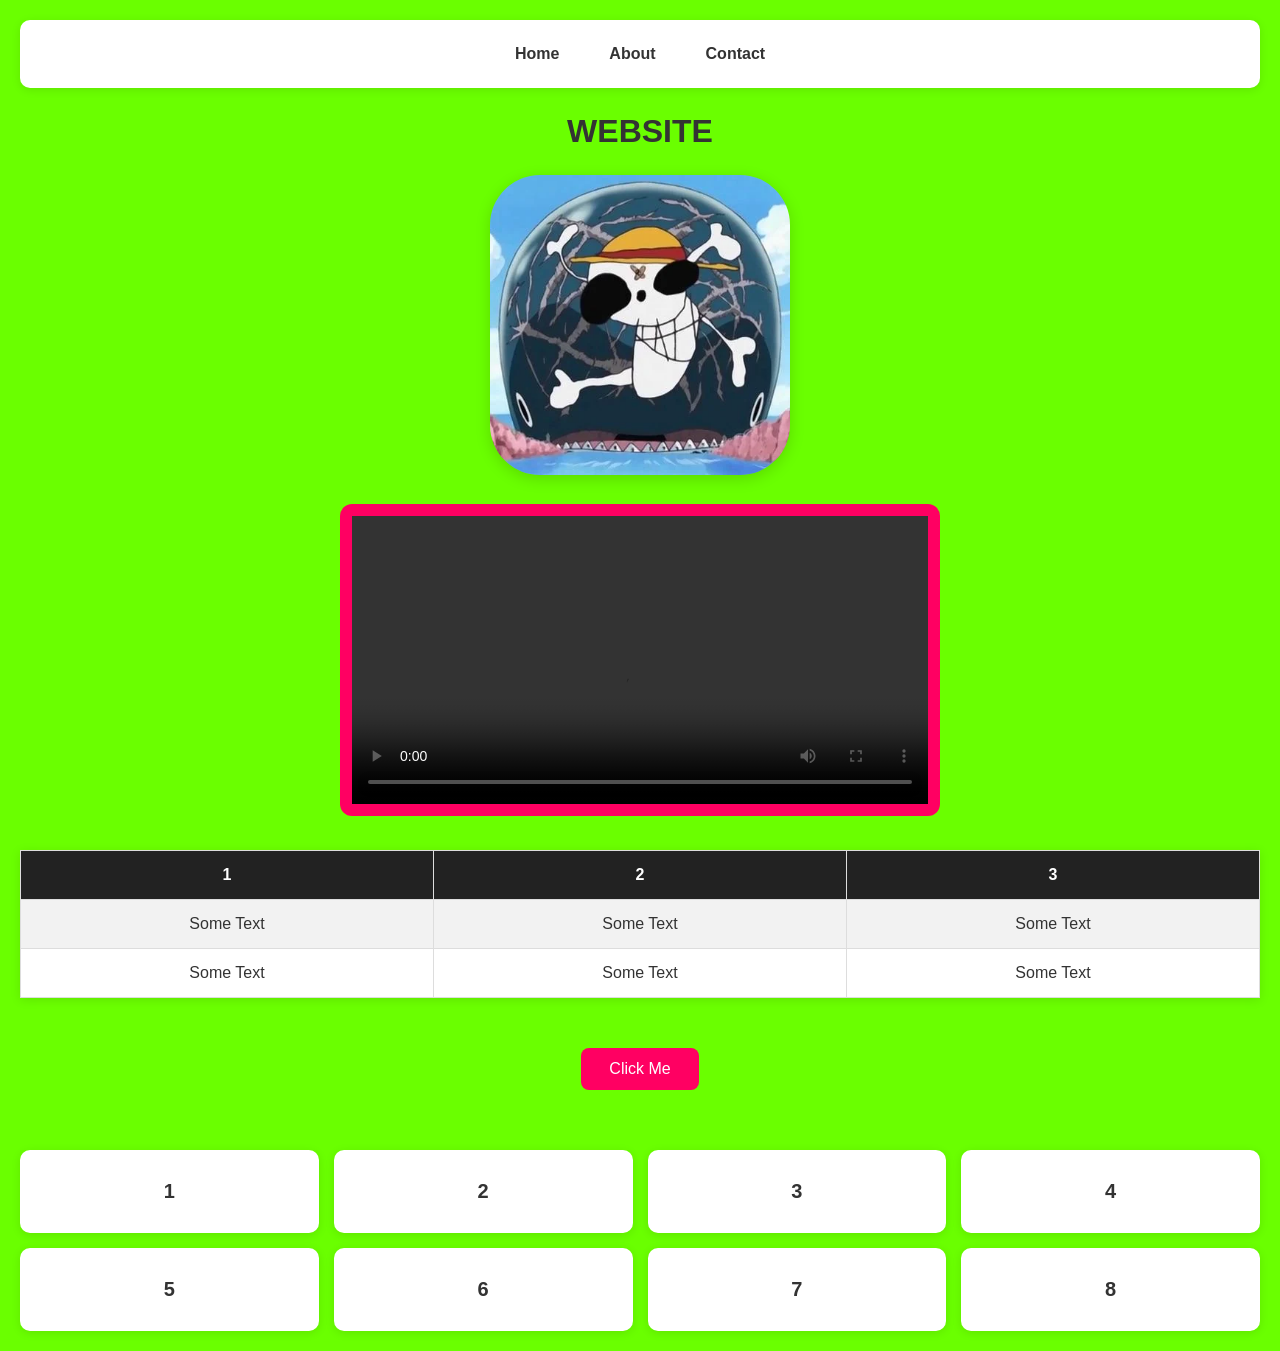
<file: project/website.html>
<!DOCTYPE html>
<html lang="en">
<head>
<meta charset="UTF-8">
<meta name="viewport" content="width=device-width, initial-scale=1.0">
<title>WEBSITE</title>

<link rel="stylesheet" href="webstyle.css">

</head>

<body>

    <nav>
        <a href="#">Home</a>
        <a href="#">About</a>
        <a href="#">Contact</a>
    </nav>

    <h1>WEBSITE</h1>

    <div class="image-container">
        <img src="Strawhats.png" alt="Image">
    </div>

    <div class="video-section">
        <video controls>
            <source src="op.mp4" type="video/mp4">
            Your browser does not support the video tag.
        </video>
    </div>

    <table>
        <tr>
            <th>1</th>
            <th>2</th>
            <th>3</th>
        </tr>

        <tr>
            <td id="p1">Some Text</td>
            <td id="p2">Some Text</td>
            <td id="p3">Some Text</td>
        </tr>

        <tr>
            <td id="p4">Some Text</td>
            <td id="p5">Some Text</td>
            <td id="p6">Some Text</td>
        </tr>
    </table>

    <div class="btn-container">
        <button onclick="loadUsers()">Click Me</button>
    </div>
    <div id="status"></div>
    <div id="users"></div>

    <div class="grid-container">
        <div class="grid-item">1</div>
        <div class="grid-item">2</div>
        <div class="grid-item">3</div>
        <div class="grid-item">4</div>
        <div class="grid-item">5</div>
        <div class="grid-item">6</div>
        <div class="grid-item">7</div>
        <div class="grid-item">8</div>
    </div>

    <script src="webscript.js"></script>

</body>
</html>
</file>
<file: project/webstyle.css>
* {
    margin: 0;
    padding: 0;
    box-sizing: border-box;
    font-family: Arial, Helvetica, sans-serif;
}

:root {
    --theme-color: rgb(255, 0, 98);
    --img-radius: 50px;
}

body {
    background: #6aff00;
    color: #333;
    padding: 20px;
}

nav {
    display: flex;
    flex-direction: column;
    background: white;
    padding: 15px;
    border-radius: 10px;
    box-shadow: 0 2px 10px rgba(0,0,0,0.1);
}

nav a {
    text-decoration: none;
    color: #333;
    padding: 10px;
    transition: 0.3s;
    font-weight: bold;
}

nav a:hover {
    color: var(--theme-color);
}

@media (min-width: 768px) {
    nav {
        flex-direction: row;
        gap: 30px;
        justify-content: center;
    }
}

h1 {
    text-align: center;
    margin: 25px 0;
}

.image-container {
    text-align: center;
    margin-bottom: 25px;
}

img {
    width: 300px;
    max-width: 100%;
    border-radius: var(--img-radius);
    box-shadow: 0 4px 15px rgba(0,0,0,0.15);
}

.video-section {
    text-align: center;
    margin: 20px 0;
}

video {
    width: 50vw;
    max-width: 600px;
    background: var(--theme-color);
    padding: 12px;
    border-radius: 12px;
}

table {
    width: 100%;
    border-collapse: collapse;
    margin: 30px 0;
    background: white;
    box-shadow: 0 2px 10px rgba(0,0,0,0.1);
}

th {
    background: #222;
    color: white;
}

th,
td {
    border: 1px solid #ddd;
    padding: 15px;
    text-align: center;
}

tr:nth-child(even) {
    background: #f2f2f2;
}

.btn-container {
    text-align: center;
}

button {
    border: none;
    padding: 12px 28px;
    background: var(--theme-color);
    color: white;
    font-size: 16px;
    border-radius: 8px;
    cursor: pointer;
    margin: 20px;
    transition: 0.3s;
}

button:hover {
    transform: translateY(-3px);
    opacity: 0.85;
}

.grid-container {
    display: grid;
    grid-template-columns: repeat(4, 1fr);
    gap: 15px;
    margin-top: 40px;
}

.grid-item {
    background: white;
    padding: 30px;
    text-align: center;
    font-size: 20px;
    font-weight: bold;
    border-radius: 10px;
    box-shadow: 0 2px 10px rgba(0,0,0,0.1);
}

@media (max-width: 767px) {
    .grid-container {
        grid-template-columns: repeat(2, 1fr);
    }
}
#users{
    margin-top:20px;
    font-size:18px;
}
</file>
